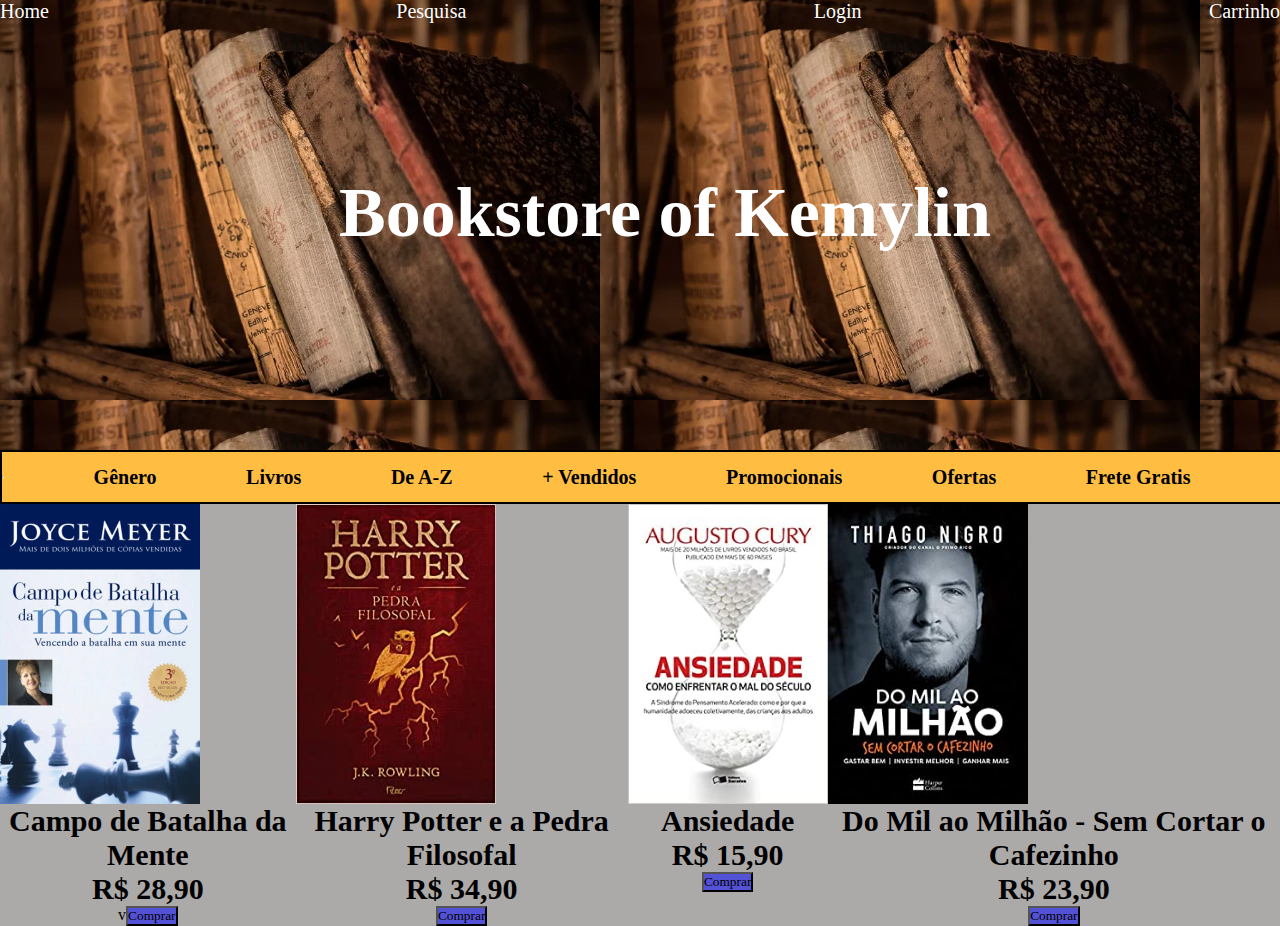
<file: index.html>
<!DOCTYPE html>
<html lang="pt-br">

<head>
    <meta charset="UTF-8">
    <meta name="viewport" content="width=device-width, initial-scale=1.0">
    <title>Bookstore of Kemylin</title>
    <link href="https://cdn.jsdelivr.net/npm/bootstrap@5.3.1/dist/css/bootstrap.min.css" rel="stylesheet"
    integrity="sha384-4bw+/aepP/YC94hEpVNVgiZdgIC5+VKNBQNGCHeKRQN+PtmoHDEXuppvnDJzQIu9" crossorigin="anonymous">
    <link rel="preconnect" href="https://fonts.googleapis.com">
    <link rel="preconnect" href="https://fonts.gstatic.com" crossorigin>
    <link href="https://fonts.googleapis.com/css2?family=Bricolage+Grotesque:opsz,wght@10..48,300&display=swap"
    rel="stylesheet">
    <link rel="stylesheet" href="livraria.css">

</head>

<body>
    <main>
        <section id="pagina-home">
            <header>
                <nav>
                    <ul class="inicial">
                        <li><a href="#">Home</a></li>
                        <li><a href="#">Pesquisa</a></li>
                        <li><a href="#">Login</a></li>
                        <li><a href="#">Carrinho</a></li>
                    </ul>
                </nav>
            </header>

            <main>
                <h1> Bookstore of Kemylin</h1>
            </main>

        </section>

        <section id="livros">
            <main>

                <ul class="navegacao">
                    <hr>
                    <li><a href="genero.html">Gênero</a></li>
                    <li><a href="#">Livros</a></li>
                    <li><a href="#">De A-Z</a></li>
                    <li><a href="#">+ Vendidos</a></li>
                    <li><a href="#">Promocionais</a></li>
                    <li><a href="#">Ofertas</a></li>
                    <li><a href="#">Frete Gratis</a></li>
                    <hr>
                </ul>
            </main>
            <div class="img">

                <figure>
                    <img src="joycemeyer_campodebatalhadamente.webp" class="fotos" alt="campo de batalha da mente">
                    <figcaption>
                        <p class="">Campo de Batalha da Mente</p>
                        <p>R$ 28,90</p>
                        v<button type="button" class="btn btn-primary">Comprar</button>
                    </figcaption>
                </figure>

                <figure>
                    <img src="harry potter.jpg" class="fotos" alt="harry Potter">
                    <figcaption>
                        <p class="text-center">Harry Potter e a Pedra Filosofal</p>
                        <p>R$ 34,90</p>
                        <button type="button" class="btn btn-primary btn-kemy">Comprar</button>
                    </figcaption>
                </figure>

                <figure>
                    <img src="ansiedade.jpg" class="fotos" alt="Augusto Cury">
                    <figcaption>
                        <p>Ansiedade</p>
                        <p>R$ 15,90</p>
                        <button type="button" class="btn btn-primary">Comprar</button>
                    </figcaption>
                </figure>

                <figure>
                    <img src="do mil ao milhao.jpg" class="fotos" alt="Do Mil ao Milhão">
                    <figcaption>
                        <p>Do Mil ao Milhão - Sem Cortar o Cafezinho</p>
                        <p>R$ 23,90</p>
                        <button type="button" class="btn btn-primary">Comprar</button>
                    </figcaption>
                </figure>

            </div>
        </section>
    </main>



</body>

</html>
</file>
<file: livraria.css>
#pagina-home,
#pagina-genero {
    background: url(livros.webp);
    background-size: cover;
    height: 50vh;
    background-position: cover;
    background-size: 600px;
    font-size: 20px;
}

* {
    margin: 0;
    padding: 0;
    font-family: 'Trebuchet MS', 'sans-serif';
}
h1 {
    font-family: 'Times New Roman', Times, serif;
    color: white;
    font-size: 70px;
    background-position: center;
    text-align: center;
    padding-top: 150px;
    padding-left: 50px;
}

h1{
    text-decoration: white;
    color: white;

}

ul li {
    display: inline-flex;
    color: white;
    list-style: none;
}

ul {
    display: flex;
    align-items: center;
    justify-content: space-between;
    color: white;
}

ul.inicial li a,
ul.menu-inicial li a {
    text-decoration: none;
    color: white;
}

.barra-naveacao {
    color: black;
    background-color: rgba(255, 166, 0, 0.486);
    width: 100px;
    height: 100px;
}

ul li {
    color: black;
}

.navegacao,
.nome-generos {
    height: 50px;
    width: 100%;
    background-color: rgba(255, 166, 0, 0.74);
    color: black;
    border: 2px solid black;
    font-size: 25px;
}

ul.navegacao li a,
ul.nome-generos li a {
    color: black;
    text-decoration: none;
    font-weight: 600;
    font-family: 'Times New Roman', Times, serif;
}

.fotos {
    display: flex;
    width: 200px;
    height: 300px;
}

.img {
    justify-content: space-around;
    align-items: top;
    display: flex;
    background-color: rgba(90, 85, 85, 0.507);
    text-align: center;
    font-size: 100%;
}

.navegacao,
.nome-generos {
    font-family: 'Bricolage Grotesque', sans-serif;
    font-size: 20px;
}

/* #livros,.img{
    background-color: rgba(90, 85, 85, 0.507);
} */

.img p {
    text-align: center;
    font-size: 30px;        
    font-weight: bold;
    font-family: 'Times New Roman', Times, serif
}

#genros {
    text-align: center;
    word-wrap: normal;
}

.btn{
    text-align: center;
    background-color: rgba(0, 0, 255, 0.516);
    display: inline-block;
   color: black;
}
</file>
